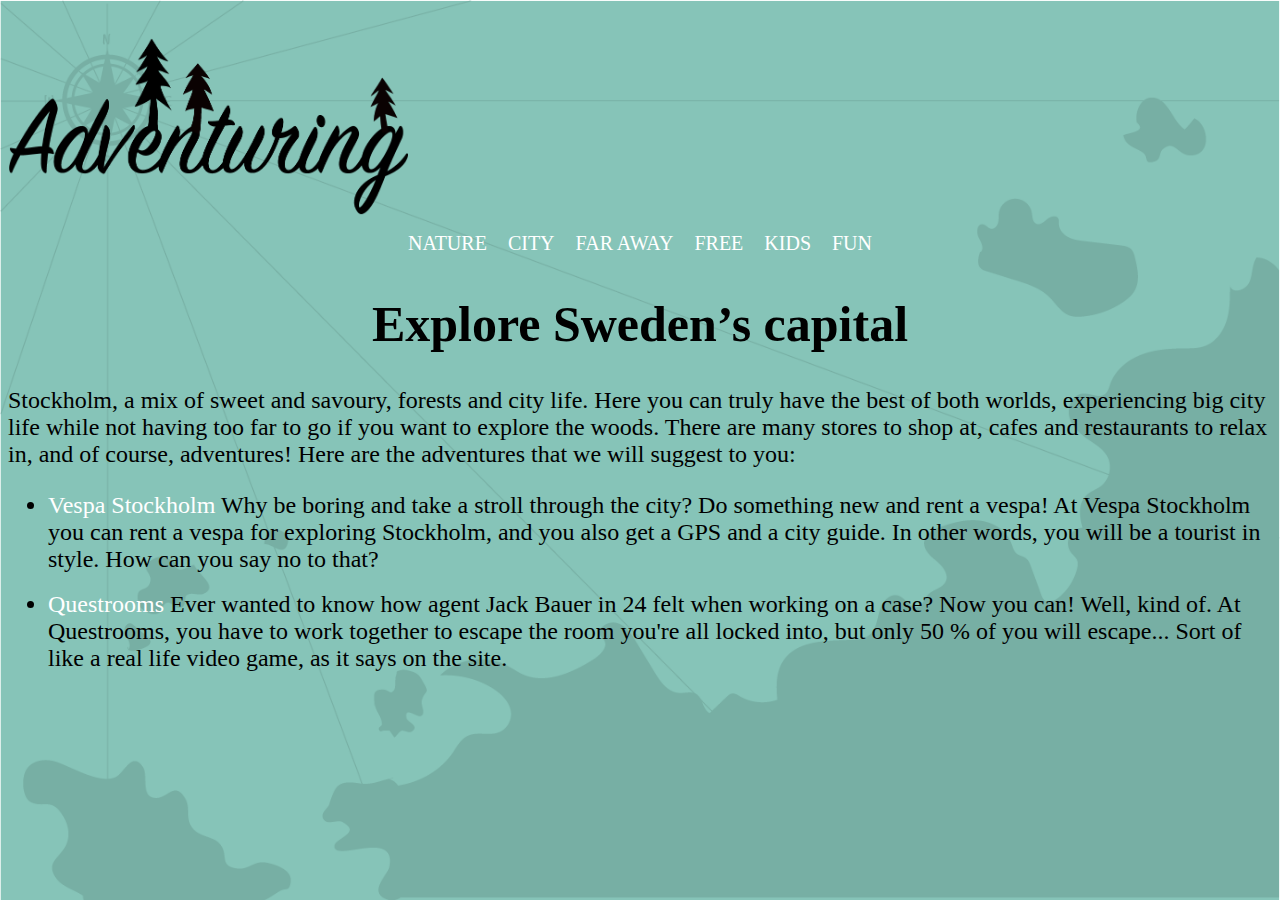
<file: categories/city.html>
<!DOCTYPE html>
<html>
	<head>
		<link rel="shortcut icon" type="image/x-icon" href="../compass.png" />
		<link rel="stylesheet" type="text/css" href="categorystyle.css">
		<meta http-equiv="content-type" content="text/html; charset=UTF-8"/>
		<title>Adventuring</title>
	</head>
		<body>
			<div id="header">
				<a href="../index.html"> <img id="logo" src="../adventuring.png"> </a>
					<div id="nav">
					    	<a class="navlist" href="nature.html">NATURE</a>
						<a class="navlist" href="city.html">CITY</a>
						<a class="navlist" href="far-away.html">FAR AWAY</a>
						<a class="navlist" href="free.html">FREE</a>
					    	<a class="navlist" href="kids.html">KIDS</a>
						<a class="navlist" href="fun.html">FUN</a>
					</div>
			</div>
			
			<h1>Explore Sweden’s capital </h1>
			<p>Stockholm, a mix of sweet and savoury, forests and city life. 
			Here you can truly have the best of both worlds, experiencing big city life while not having too far to go if you want to explore the woods. 
			There are many stores to shop at, cafes and restaurants to relax in, and of course, adventures! 
			Here are the adventures that we will suggest to you:</p>
			
			<ul>
				<li><a href="http://www.vespastockholm.com/">Vespa Stockholm</a> Why be boring and take a stroll through the city? Do something new and rent a vespa!
				At Vespa Stockholm you can rent a vespa for exploring Stockholm, and you also get a GPS and a city guide. In other words, you will be a tourist in style.
				How can you say no to that? </li>
				<br>
				<li><a href="http://stockholm.questrooms.com/">Questrooms</a> Ever wanted to know how agent Jack Bauer in 24 felt when working on a case? 
				Now  you can! Well, kind of. At Questrooms, you have to work together to escape the room you're all locked into, but only 50 % of you will escape...
				Sort of like a real life video game, as it says on the site. </li>
			</ul>
		</body>
</html>
</file>
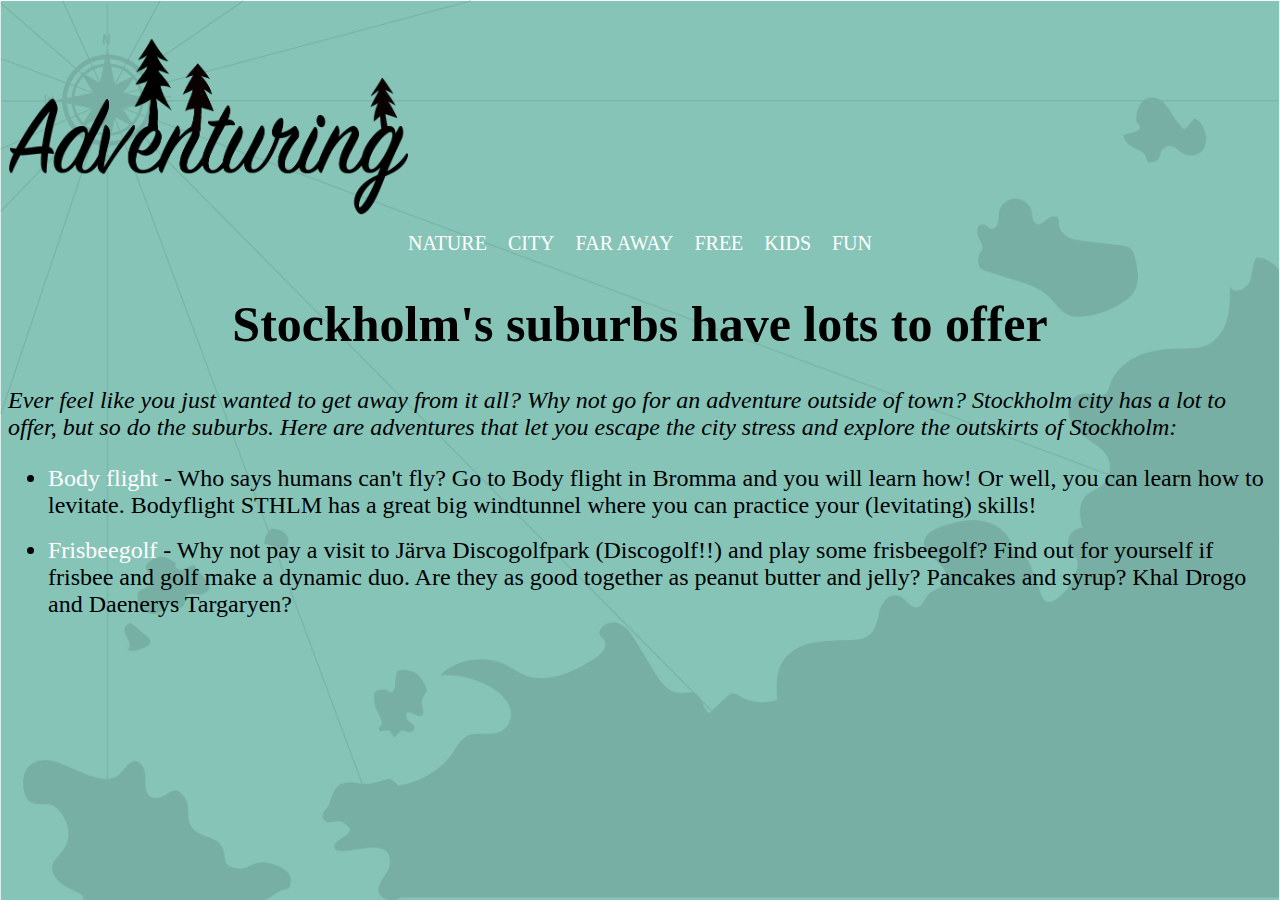
<file: categories/far-away.html>
<!DOCTYPE html>
<html>
	<head>
		<link rel="shortcut icon" type="image/x-icon" href="../compass.png" />
		<link rel="stylesheet" type="text/css" href="categorystyle.css">
		<meta http-equiv="content-type" content="text/html; charset=UTF-8"/>
		<title>It's time for an adventure!</title>
	</head>
		<body>
			<div id="header">
				<a href="../index.html"> <img id="logo" src="../adventuring.png"> </a>
					<div id="nav">
					    	<a class="navlist" href="nature.html">NATURE</a>
						<a class="navlist" href="city.html">CITY</a>
						<a class="navlist" href="far-away.html">FAR AWAY</a>
						<a class="navlist" href="free.html">FREE</a>
					    	<a class="navlist" href="kids.html">KIDS</a>
						<a class="navlist" href="fun.html">FUN</a>
					</div>
			</div>
			
			<h1>Stockholm's suburbs have lots to offer</h1>
			
				<p><i> Ever feel like you just wanted to get away from it all? Why not go for an adventure outside of town? 
			  	   Stockholm city has a lot to offer, but so do the suburbs. 
				   Here are adventures that let you escape the city stress and explore the outskirts of Stockholm:</i></p>
			<ul>
					
				<li><a href="http://bodyflight.se/">Body flight</a> - Who says humans can't fly? Go to Body flight in Bromma and you will learn how! 
				       Or well, you can learn how to levitate. Bodyflight STHLM has a great big windtunnel where you can practice your (levitating) skills!</li>
				<br>
				
				<li><a href="http://www.discgolfpark.com/"> Frisbeegolf </a> - Why not pay a visit to Järva Discogolfpark (Discogolf!!) and play some frisbeegolf? 
				Find out for yourself if frisbee and golf make a dynamic duo. Are they as good together as peanut butter and jelly? Pancakes and syrup? Khal Drogo and Daenerys Targaryen? 
				</li>
			</ul>		
		</body>
</html>
</file>
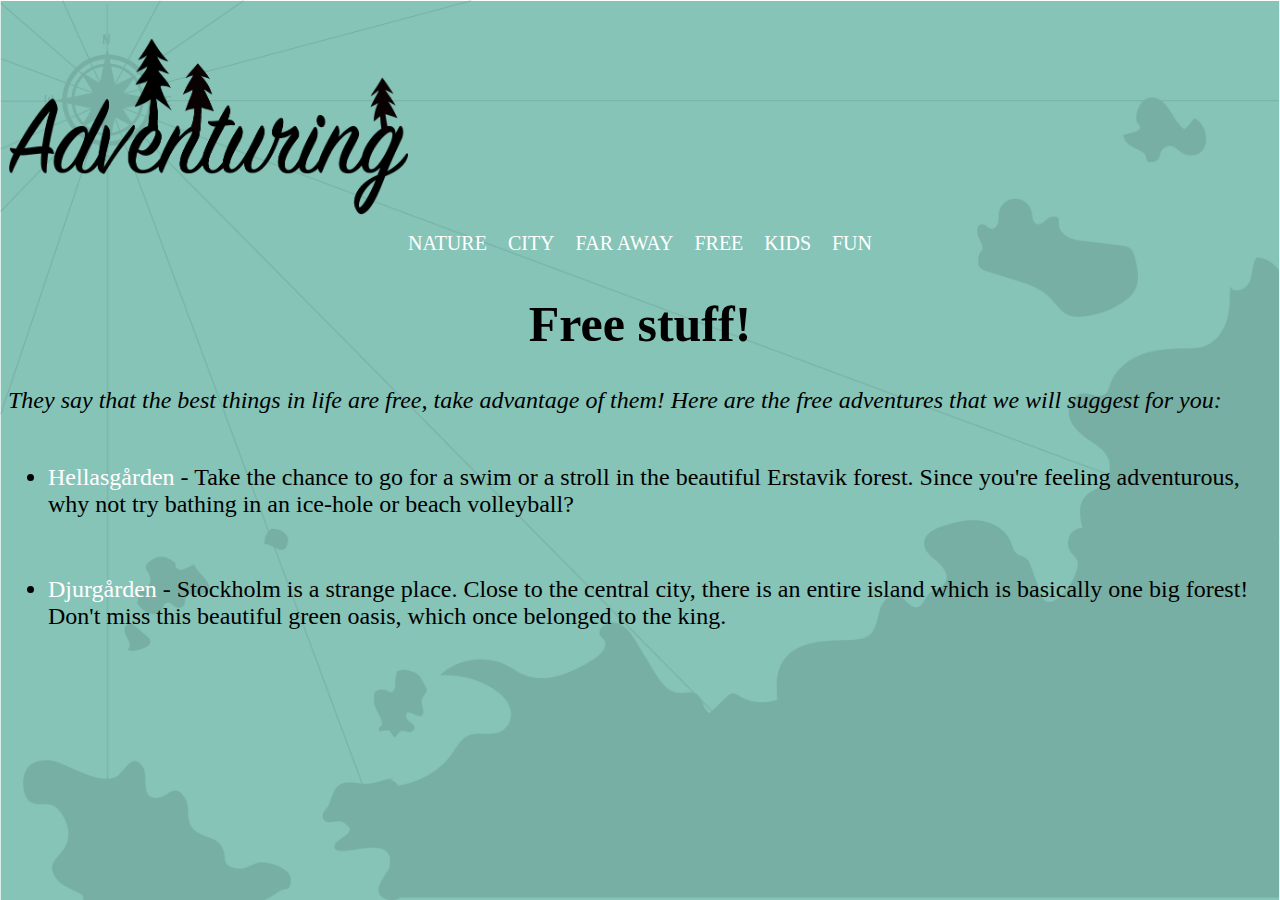
<file: categories/free.html>
<!DOCTYPE html>
<html>
	<head>
		<link rel="shortcut icon" type="image/x-icon" href="../compass.png" />
		<link rel="stylesheet" type="text/css" href="categorystyle.css">
		<meta http-equiv="content-type" content="text/html; charset=UTF-8"/>
		<title>Adventuring</title>
	</head>
		<body>
			<div id="header">
				<a href="../index.html"> <img id="logo" src="../adventuring.png"> </a>
					<div id="nav">
					    	<a class="navlist" href="nature.html">NATURE</a>
						<a class="navlist" href="city.html">CITY</a>
						<a class="navlist" href="far-away.html">FAR AWAY</a>
						<a class="navlist" href="free.html">FREE</a>
					    	<a class="navlist" href="kids.html">KIDS</a>
						<a class="navlist" href="fun.html">FUN</a>
					</div>
			</div>
			<h1>Free stuff! <h1>
				<p><i>They say that the best things in life are free, take advantage of them! Here are the free adventures that we will suggest for you:</i></p>


				<ul>
					<li><a href="http://hellasgarden.se/en/">Hellasgården </a> - Take the chance to go for a swim or a stroll in the beautiful Erstavik forest. Since you're feeling adventurous, why not try bathing in an ice-hole or beach volleyball? </li>
					<br>
					<li><a href="http://www.visitstockholm.com/en/See--do/Attractions/djurgarden/"> Djurgården </a> 
					- Stockholm is a strange place. Close to the central city, there is an entire island which is basically one big forest! Don't miss this beautiful green oasis, which once belonged to the king. 
					</li>
				</ul>
		
		</body>
</html>
</file>
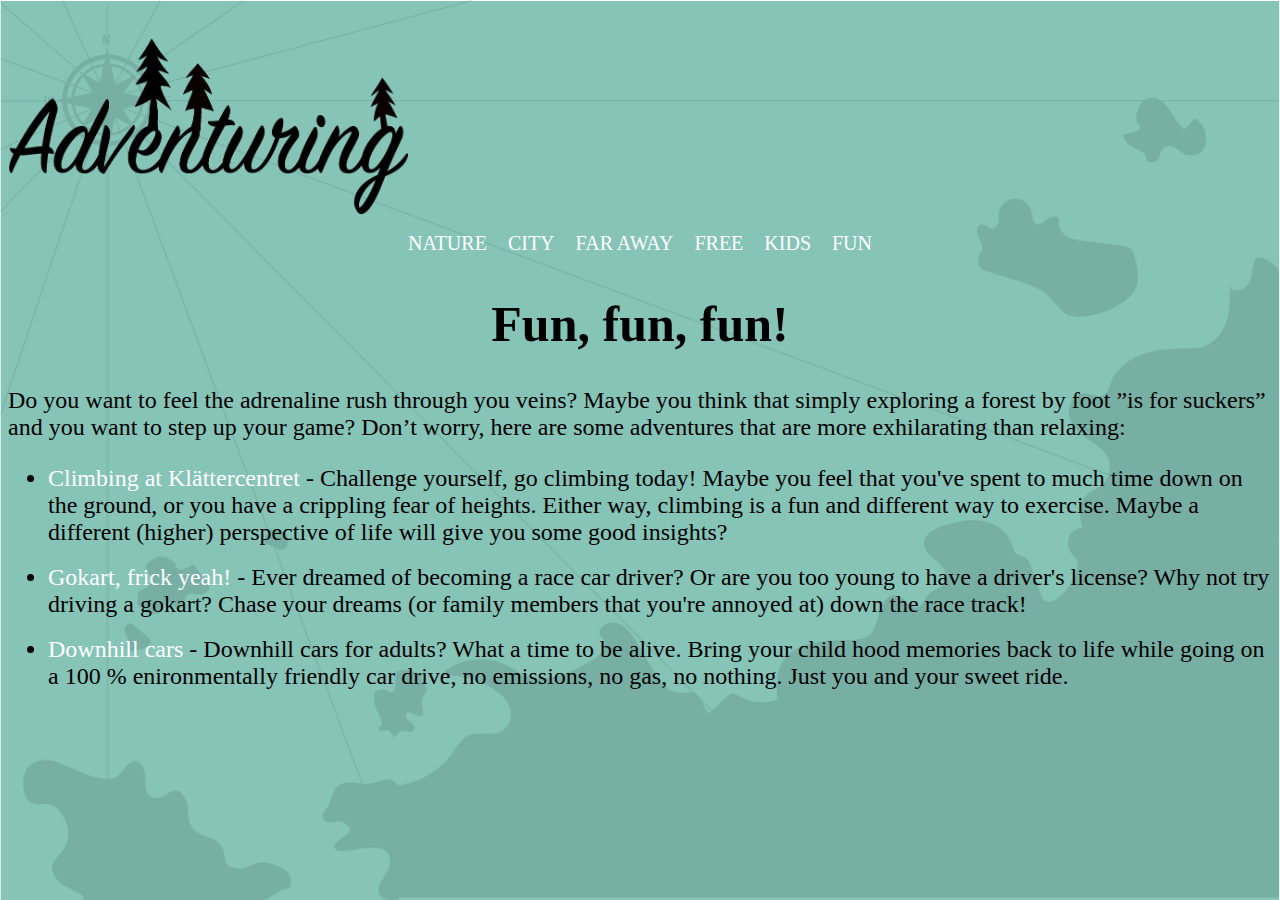
<file: categories/fun.html>
<!DOCTYPE html>
<html>
	<head>
		<link rel="shortcut icon" type="image/x-icon" href="../compass.png" />
		<link rel="stylesheet" type="text/css" href="categorystyle.css">
		<meta http-equiv="content-type" content="text/html; charset=UTF-8"/>
		<title>Adventuring</title>
	</head>
		<body>
			<div id="header">
				<a href="../index.html"> <img id="logo" src="../adventuring.png"> </a>
					<div id="nav">
					    	<a class="navlist" href="nature.html">NATURE</a>
						<a class="navlist" href="city.html">CITY</a>
						<a class="navlist" href="far-away.html">FAR AWAY</a>
						<a class="navlist" href="free.html">FREE</a>
					    	<a class="navlist" href="kids.html">KIDS</a>
						<a class="navlist" href="fun.html">FUN</a>
					</div>
			</div>
			<h1>Fun, fun, fun!</h1>
				<p>Do you want to feel the adrenaline rush through you veins? 
				   Maybe you think that simply exploring a forest by foot ”is for suckers” and you want to step up your game? 
				   Don’t worry, here are some adventures that are more exhilarating than relaxing:</p>
				<ul>
				<li><a href="http://www.klattercentret.se/"> Climbing at Klättercentret</a> - Challenge yourself, go climbing today! Maybe you feel that you've spent to much time down on the ground, or you have a crippling fear of heights. 
					Either way, climbing is a fun and different way to exercise. Maybe a different (higher) perspective of life will give you some good insights?</li>
					<br>
					<li><a href="http://www.smcgokart.se/"> Gokart, frick yeah!</a> - Ever dreamed of becoming a race car driver? Or are you too young to have a driver's license?
					Why not try driving a gokart? Chase your dreams (or family members that you're annoyed at) down the race track!</li>
					<br>
					<li><a href="http://www.flottsbro.se/fdc"> Downhill cars</a> - Downhill cars for adults? What a time to be alive. Bring your child hood memories back to life while going on a 
						100 % enironmentally friendly car drive, no emissions, no gas, no nothing. Just you and your sweet ride.</li>
			</ul>

		</body>
</html>
</file>
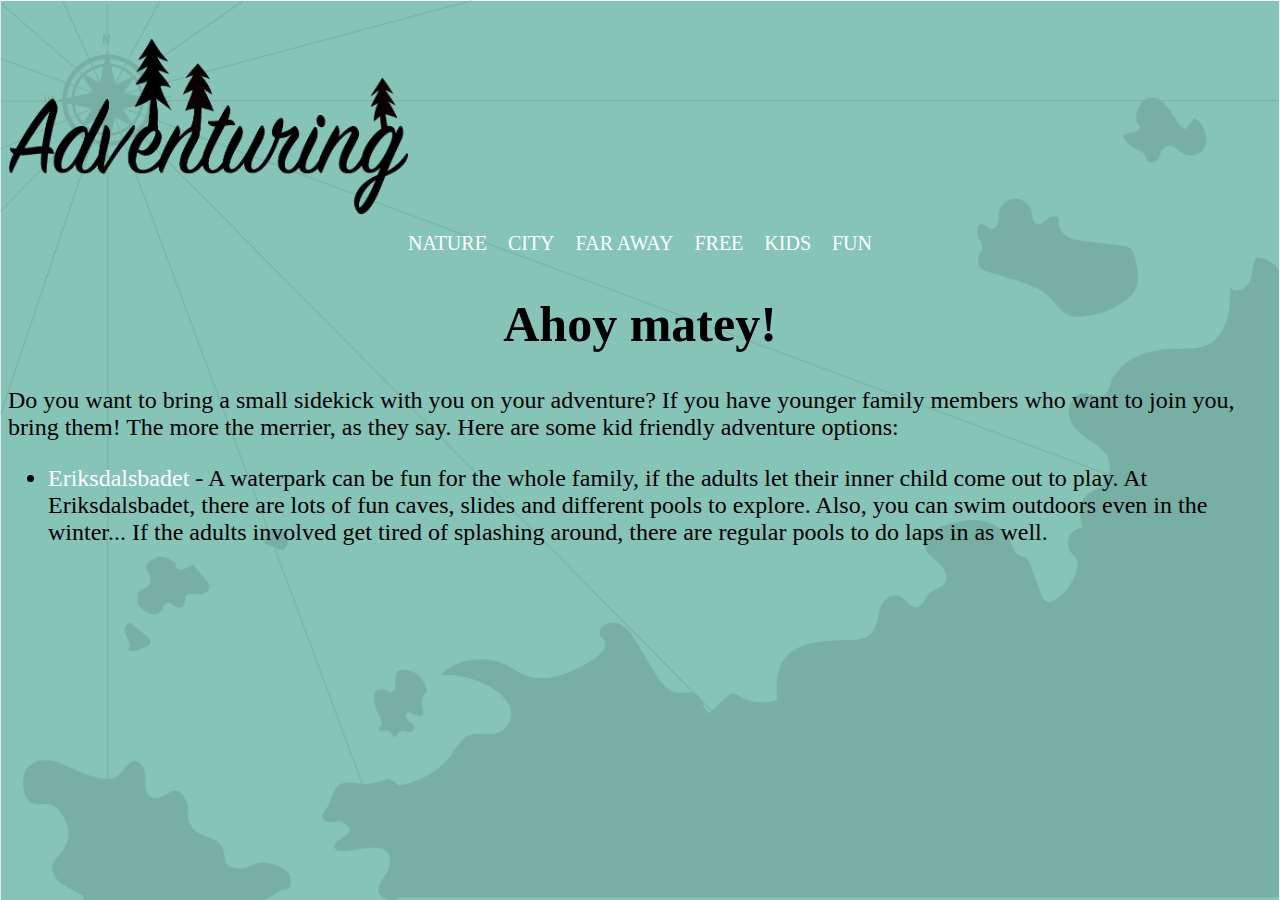
<file: categories/kids.html>
<!DOCTYPE html>
<html>
	<head>
		<link rel="shortcut icon" type="image/x-icon" href="../compass.png" />
		<link rel="stylesheet" type="text/css" href="categorystyle.css">
		<meta http-equiv="content-type" content="text/html; charset=UTF-8"/>
		<title>Adventuring</title>
	</head>
		<body>
			<div id="header">
				<a href="../index.html"> <img id="logo" src="../adventuring.png"> </a>
					<div id="nav">
					    	<a class="navlist" href="nature.html">NATURE</a>
						<a class="navlist" href="city.html">CITY</a>
						<a class="navlist" href="far-away.html">FAR AWAY</a>
						<a class="navlist" href="free.html">FREE</a>
					    	<a class="navlist" href="kids.html">KIDS</a>
						<a class="navlist" href="fun.html">FUN</a>
					</div>
			</div>
			<h1>Ahoy matey!</h1>
				<p>Do you want to bring a small sidekick with you on your adventure? 
				   If you have younger family members who want to join you, bring them! The more the merrier, as they say.  
                           	   Here are some kid friendly adventure options: </p>
			<ul>
				<li><a href="http://www.stockholm.se/eriksdalsbadet"> Eriksdalsbadet</a> - A waterpark can be fun for the whole family, if the adults let their inner child come out to play. 
					At Eriksdalsbadet, there are lots of fun caves, slides and different pools to explore. Also, you can swim outdoors even in the winter... If the adults involved get tired
					of splashing around, there are regular pools to do laps in as well.</li>
			</ul>
		</body>
</html>
</file>
<file: categories/categorystyle.css>
body {
	color: black;
	background-image:url('background_.png');
	background-attachment: scroll;
	background-size: cover;
	}

h1 {
	font-size: 50px;
	text-align: center;
	}

.description_div {
	float: left;
	margin-left: 15px;
}

p {
	text-align: left;
	font-size: 24px;
	font-weight: normal;
	}

li {
	text-align: left;
	font-size: 24px;
	font-weight: normal; 
	}

#logo {	
	padding-top:30px;
	width: 400px;
	margin: center;
	}

#nav {	width:100%;
	text-align:center;
	font-size:20px;
	margin-bottom:40px;
	}

.navlist {
	display: inline;
	padding: 8px;
	padding: 8px;
	margin: 0 auto;
	}

a:link {
	color: white;
	text-decoration: none;
}
a:active {
	color: white;
	text-decoration: none;
}
a:visited {
	color: white;
	text-decoration: none;
}
a:hover {
	color: #c0c6d1;
}

#input_div {
	width:100%;
	height:100px;
	margin-bottom: 16px;
	font-size:20px;
	text-align:center;
	margin:0 auto;
	}

#button_submit {
	background-color:grey;
	border-radius:3px;
	}

#title_div {
	width:100%;
	height:100px;
	margin:auto;
	display: block;
	text-align:center;
	font-size:50px;
	}

#description {
	font-size:30px;
	text-align:left;
	padding-left:15%;
	padding-right:15%;
	}

 #map {	
 	width: 100%;
	height:500px;
	border-radius:8px;
  	}

  
  #panel{
 	width: 100%;
  	}

#column1 {
	width: 31.3%;
	height:500px;
	background-color:#77afa4;
	float: left;
	margin:1%;
	display:inline-block;
	font-size:30px;
	border-radius:5px;
	}

#column2 {
	width: 31.3%;
	margin:1%;
	display:inline-block;
	}

#column3 {
	opacity:0.6;
	width: 31.3%;
	float: right;
	margin:1%;
	display:inline-block;
	}


@media screen and (max-width: 1000px) {
	#nav {font-size: 10px;}
	.column1 p {font-size: 10px;}
	#panel {width: 98%; height: 98%; font-size: 10px;}
	#map {width: 98%;}
	#logo {width: 80%; height: 80%;}
	#input_div {font-size: 10px;}
	body {background-image: url('background-mobile.png');}
	}

.warnbox-c1, .warnbox-c2, .warnbox-content {
	background-color:rgba(0,0,0,0) !important;
	}

.adp-placemark {
	background-color:#77afa4 !important;
	border:#77afa4 5px !important;
	border-radius:3px !important;
	}

.adp-step, .adp-substep {
	border:none !important;
	}

.adp { font-size:12px !important;

}

input:-webkit-autofill, textarea:-webkit-autofill, select:-webkit-autofill {
	background-color:#c1eae2 !important;
	}
</file>
